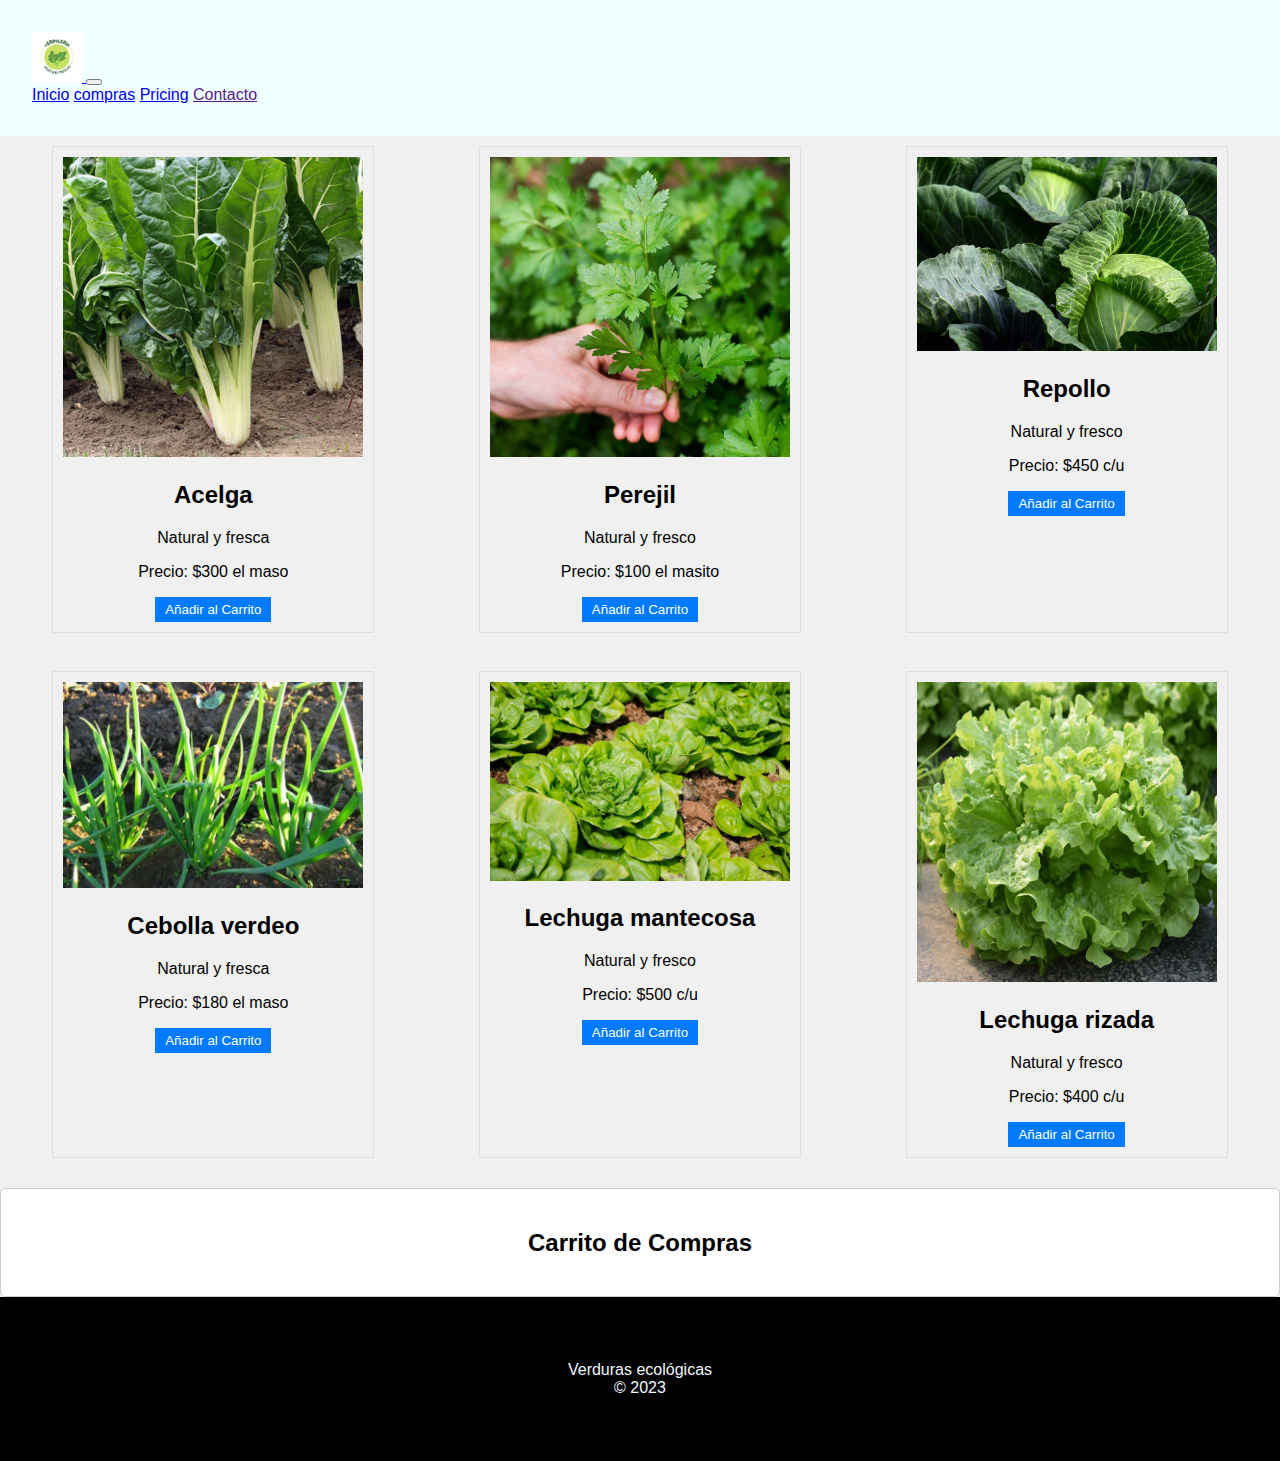
<file: index.html>
<!DOCTYPE html>
<html lang="en">
<head>
    <meta charset="UTF-8">
    <meta name="author" content="Nazarena Winkler" >
    <meta name="descripcion" content="">
    <meta name="keywords" content="verduras,natural,fresco,orgánico">
    <meta name="viewport" content="width=device-width,initial-scale=1">
    <meta name="viewport" content="width=device-width, initial-scale=1.0">

    <!-- Logo -->
    <link rel="icon" type="imagen/icon" href="imagenes/verduleria.png">
    
    <!-- titulo -->
    <title>Venta de verduras frescas y ecológicas | Desarrollo web Frond-End</title>

    <!-- css -->
    <link rel="stylesheet" href="estilo.css">

    <!-- Boostap -->
    <link href="https://cdn.jsdelivr.net/npm/bootstrap@5.3.2/dist/css/bootstrap.min.css" rel="stylesheet" integrity="sha384-T3c6CoIi6uLrA9TneNEoa7RxnatzjcDSCmG1MXxSR1GAsXEV/Dwwykc2MPK8M2HN" crossorigin="anonymous">

</head>
<body>
    <header>

        <nav class="navbar navbar-expand-md navbar-light">
            <div class="container-fluid">
              <a class="navbar-brand" href="#">
                <img src="imagenes/verduleria.png" width="50" alt="Logo de la pagina web"> </a>
              <button class="btn btn-secundary navbar-toggler" type="button" data-bs-toggle="collapse" data-bs-target="#navbarNavAltMarkup" aria-controls="navbarNavAltMarkup" aria-expanded="false" aria-label="Toggle navigation">
                <span class="navbar-toggler-icon"></span>
              </button>
              <div class="collapse navbar-collapse" id="navbarNavAltMarkup">
                <div class="navbar-nav">
                  <a class="nav-link active" href="index.html">Inicio</a>
                  <a class="nav-link active" href="carrito_compras.html">compras</a>
                  <a class="nav-link active" href="#">Pricing</a>
                  <a class="nav-link active" href="">Contacto</a>
                </div>
              </div>
            </div>
        </nav>

    </header>

    <div class="product-container">
      <div class="product">
          <img src="imagenes/acelga.jpg" alt="Producto 1">
          <h2>Acelga</h2>
          <p>Natural y fresca</p>
          <p>Precio: $300 el maso</p>
          <button class="add-to-cart" data-product="Producto 1" data-price="100">Añadir al Carrito</button>
      </div>
      <div class="product">
          <img src="imagenes/perejil.jpg" alt="Producto 2">
          <h2>Perejil</h2>
          <p>Natural y fresco</p>
          <p>Precio: $100 el masito</p>
          <button class="add-to-cart" data-product="Producto 2" data-price="75">Añadir al Carrito</button>
      </div>
      <div class="product">
        <img src="imagenes/repollo.jpg" alt="Producto 3">
        <h2>Repollo</h2>
        <p>Natural y fresco</p>
        <p>Precio: $450 c/u</p>
        <button class="add-to-cart" data-product="Producto 3" data-price="75">Añadir al Carrito</button>
      </div>
    </div>
    <br>
    <div class="product-container">
      <div class="product">
          <img src="imagenes/Cebolla-verdeo.jpg" alt="Producto 4">
          <h2>Cebolla verdeo</h2>
          <p>Natural y fresca</p>
          <p>Precio: $180 el maso</p>
          <button class="add-to-cart" data-product="Producto 4" data-price="100">Añadir al Carrito</button>
      </div>
      <div class="product">
          <img src="imagenes/lechuga-mantecosa.jpg" alt="Producto 5">
          <h2>Lechuga mantecosa</h2>
          <p>Natural y fresco</p>
          <p>Precio: $500 c/u </p>
          <button class="add-to-cart" data-product="Producto 5" data-price="75">Añadir al Carrito</button>
      </div>
      <div class="product">
        <img src="imagenes/lechuga-rizada.jpg" alt="Producto 6">
        <h2>Lechuga rizada</h2>
        <p>Natural y fresco</p>
        <p>Precio: $400 c/u</p>
        <button class="add-to-cart" data-product="Producto 6" data-price="75">Añadir al Carrito</button>
      </div>
    </div>

  <div class="cart">
      <h2>Carrito de Compras</h2>
      <ul id="cart-items">
          <!-- Los elementos del carrito se agregarán aquí -->
      </ul>
  </div>

  
  







  <footer id="pie-pagina" class="container-fluid justify-content-center aling-items-center">
      <p class="texto-blanco">Verduras ecológicas <br> &copy; 2023</p>
  </footer>

  <script src="https://cdn.jsdelivr.net/npm/bootstrap@5.3.2/dist/js/bootstrap.bundle.min.js" integrity="sha384-C6RzsynM9kWDrMNeT87bh95OGNyZPhcTNXj1NW7RuBCsyN/o0jlpcV8Qyq46cDfL" crossorigin="anonymous"></script>
</body>
</html>
</file>
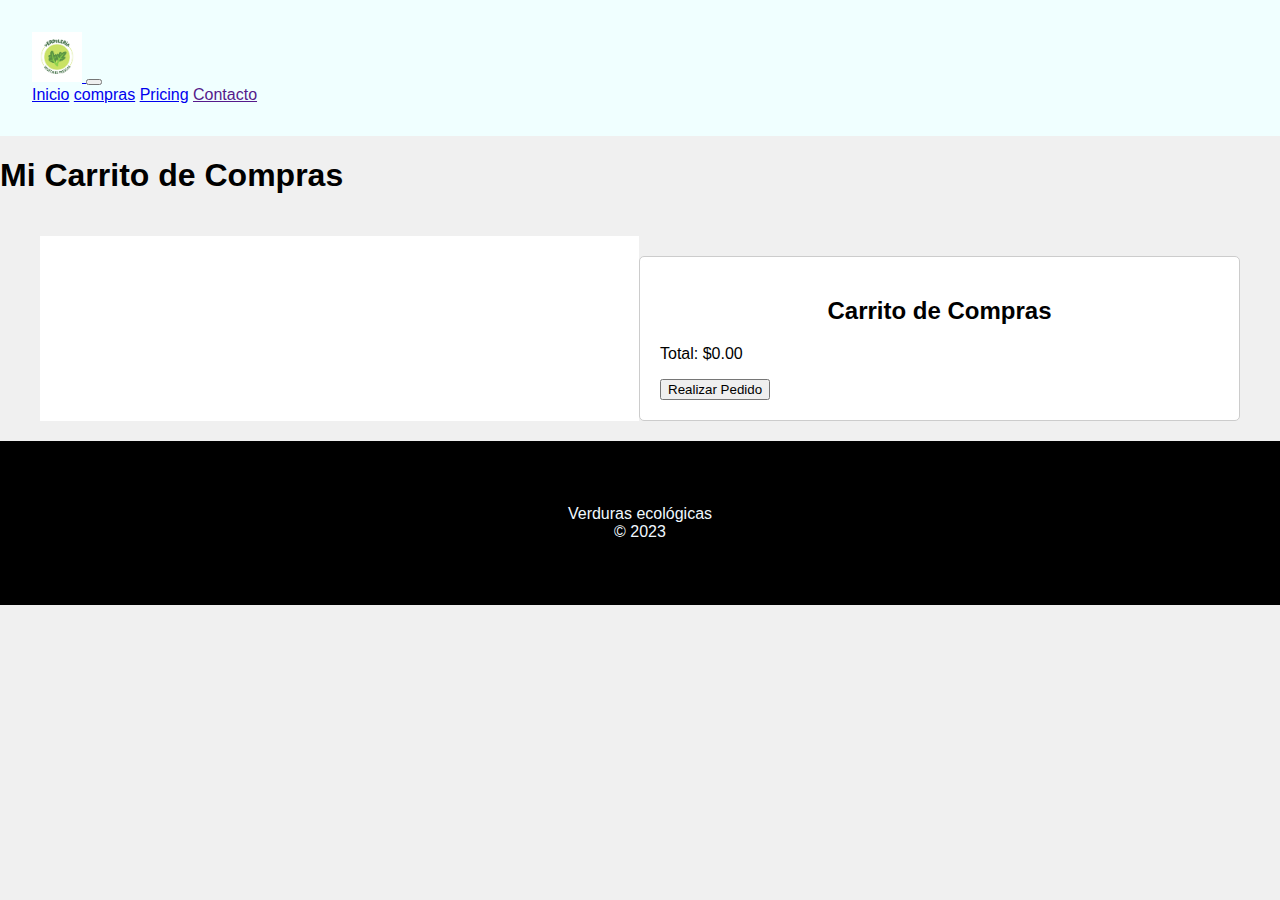
<file: carrito_compras.html>
<!DOCTYPE html>
<html lang="es">
<head>
    <meta charset="UTF-8">
    <meta name="author" content="Nazarena Winkler" >
    <meta name="descripcion" content="">
    <meta name="keywords" content="verduras,natural,fresco,orgánico">
    <meta name="viewport" content="width=device-width,initial-scale=1">
    <meta name="viewport" content="width=device-width, initial-scale=1.0">
    <title>Carrito de Compras</title>

    <!-- Logo -->
    <link rel="icon" type="imagen/icon" href="imagenes/verduleria.png">
    
    <link rel="stylesheet" href="estilo.css">

    <!-- Boostrap -->
    <link href="https://cdn.jsdelivr.net/npm/bootstrap@5.3.2/dist/css/bootstrap.min.css" rel="stylesheet" integrity="sha384-T3c6CoIi6uLrA9TneNEoa7RxnatzjcDSCmG1MXxSR1GAsXEV/Dwwykc2MPK8M2HN" crossorigin="anonymous">

</head>
<body>
    <header>
        <header>

            <nav class="navbar navbar-expand-md navbar-light">
                <div class="container-fluid">
                  <a class="navbar-brand" href="#">
                    <img src="imagenes/verduleria.png" width="50" alt="Logo de la pagina web"> </a>
                  <button class="btn btn-secundary navbar-toggler" type="button" data-bs-toggle="collapse" data-bs-target="#navbarNavAltMarkup" aria-controls="navbarNavAltMarkup" aria-expanded="false" aria-label="Toggle navigation">
                    <span class="navbar-toggler-icon"></span>
                  </button>
                  <div class="collapse navbar-collapse" id="navbarNavAltMarkup">
                    <div class="navbar-nav">
                      <a class="nav-link active" href="index.html">Inicio</a>
                      <a class="nav-link active" href="carrito_compras.html">compras</a>
                      <a class="nav-link active" href="#">Pricing</a>
                      <a class="nav-link active" href="">Contacto</a>
                    </div>
                  </div>
                </div>
            </nav>
    
        </header>
    </header>

    
    <header>
        <h1>Mi Carrito de Compras</h1>
    </header>
    <div class="container">
        <div class="products">
            <!-- Aquí se mostrarán los productos -->
        </div>
        <div class="cart">
            <!-- Aquí se mostrará el contenido del carrito -->
            <h2>Carrito de Compras</h2>
            <ul id="cart-items">
                <!-- Los elementos del carrito se agregarán aquí dinámicamente -->
            </ul>
            <p>Total: $<span id="cart-total">0.00</span></p>
            <button id="checkout-btn">Realizar Pedido</button>
        </div>
    </div>

    <footer id="pie-pagina" class="container-fluid justify-content-center aling-items-center">
        <p class="texto-blanco">Verduras ecológicas <br> &copy; 2023</p>
    </footer>

    <script src="https://cdn.jsdelivr.net/npm/bootstrap@5.3.2/dist/js/bootstrap.bundle.min.js" integrity="sha384-C6RzsynM9kWDrMNeT87bh95OGNyZPhcTNXj1NW7RuBCsyN/o0jlpcV8Qyq46cDfL" crossorigin="anonymous"></script>


</body>
</html>
</file>
<file: estilo.css>
/* barra de navegación */
.navbar{
    padding: 2rem;
    background-color: azure;
}
.navbar-collapse{
    align-items: center;
    justify-content: space-between;

}
@media screen and (max-width:700px){
    .navbar-brand{
        display: none;
    }
}

/* Footer o pie de página*/
#pie-pagina{
    background-color: black;
    padding: 3rem;
}
.texto-blanco{
    color: aliceblue;
    font-family: Arial, "Helvetica Neue", Helvetica, sans-serif;
    text-align: center;
}
/* seccion venta productos */
css
Copy code
body {
  font-family: Arial, sans-serif;
}

.product-container {
  display: flex;
  justify-content: space-around;
  flex-wrap: wrap;
}

.product {
  width: 300px;
  border: 1px solid #ddd;
  padding: 10px;
  margin: 10px;
  text-align: center;
}

.product img {
  max-width: 100%;
}

.add-to-cart {
  background-color: #007bff;
  color: #fff;
  border: none;
  padding: 5px 10px;
  cursor: pointer;
}

.cart {
  margin-top: 20px;
  border: 1px solid #ddd;
  padding: 10px;
}

.cart h2 {
  text-align: center;
}

.cart ul {
  list-style-type: none;
  padding: 0;
}

.cart-item {
  display: flex;
  justify-content: space-between;
  margin-bottom: 10px;
}

.cart-item button {
  background-color: #dc3545;
  color: #fff;
  border: none;
  cursor: pointer;
}

.cart-item button:hover {
  background-color: #c82333;
}
/* carrito de compras */
/* styles.css */
body {
    font-family: Arial, sans-serif;
    margin: 0;
    padding: 0;
    background-color: #f0f0f0;
}

.container {
    max-width: 1200px;
    margin: 0 auto;
    display: flex;
    justify-content: space-between;
    padding: 20px;
}

.products {
    flex: 1;
    background-color: #fff;
    padding: 20px;
}

.cart {
    flex: 1;
    background-color: #fff;
    padding: 20px;
    border: 1px solid #ccc;
    border-radius: 5px;
}

/* Estilos adicionales según tus preferencias */
</file>
